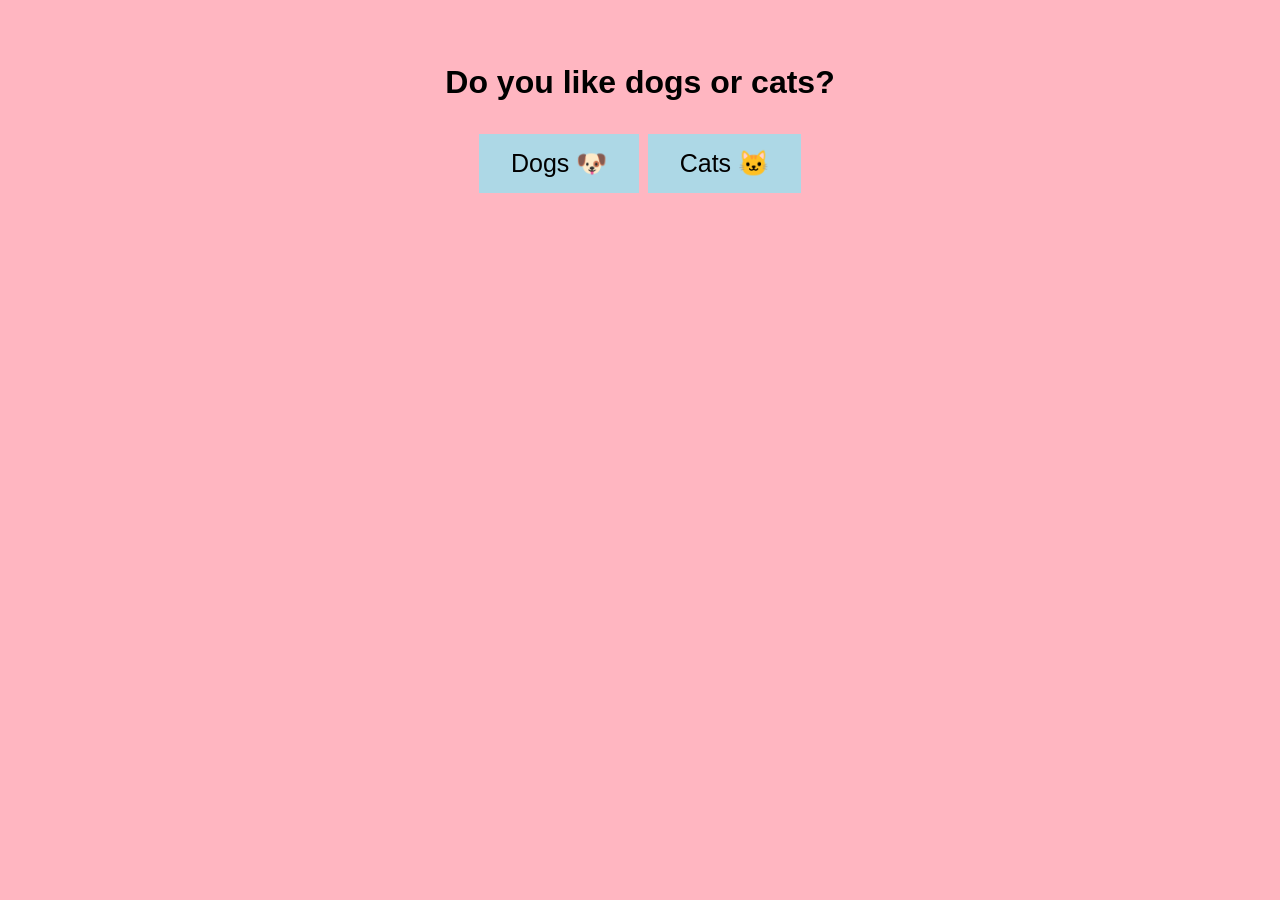
<file: index.html>
<!DOCTYPE html>
<html lang="en">
<head>
    <meta charset="UTF-8">
    <meta name="viewport" content="width=device-width, initial-scale=1.0">
    <link rel="stylesheet" href="style.css">
    <title>DogsVSCats</title>
</head>
<body>
    <div class="container">
        <h1>Do you like dogs or cats?</h1>
        <button class="my_button" onclick="window.location.href='pages/Dog_page.html'">Dogs 🐶</button>
        <button class="my_button" onclick="window.location.href='pages/Cat_page.html'">Cats 🐱</button>
    </div>
</body>
</html>
</file>
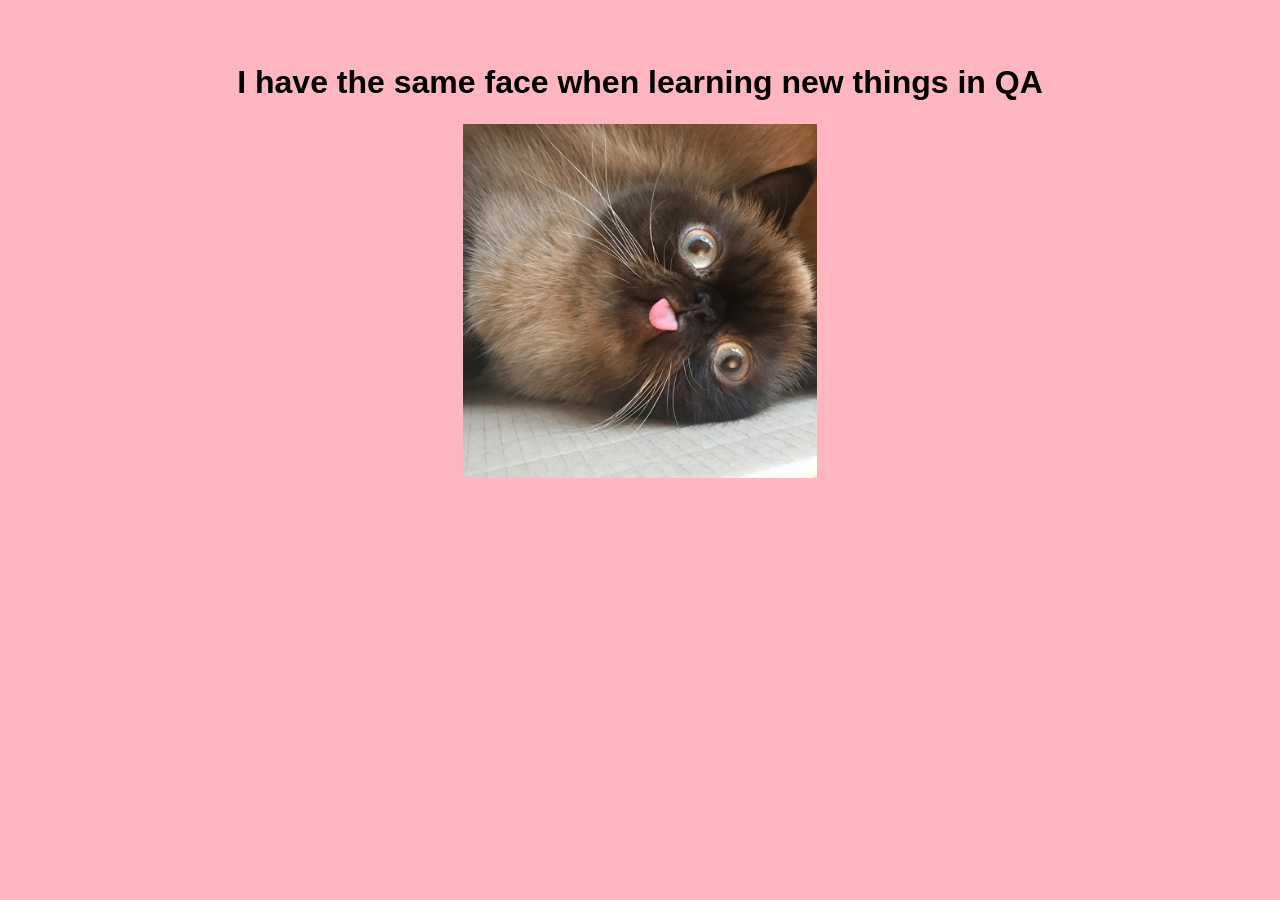
<file: pages/Cat_page.html>
<!DOCTYPE html>
<html lang="en">
<head>
    <meta charset="UTF-8">
    <meta name="cat_page" content="width=device-width, initial-scale=1.0">
    <title>Cat Page</title>
    <link rel="stylesheet" href="../style.css">
</head>
<body>
    <h1>I have the same face when learning new things in QA</h1>
    <img src="../images/Cat.jpg" alt="A cat" width="30%" height="auto">
</body>
</html>
</file>
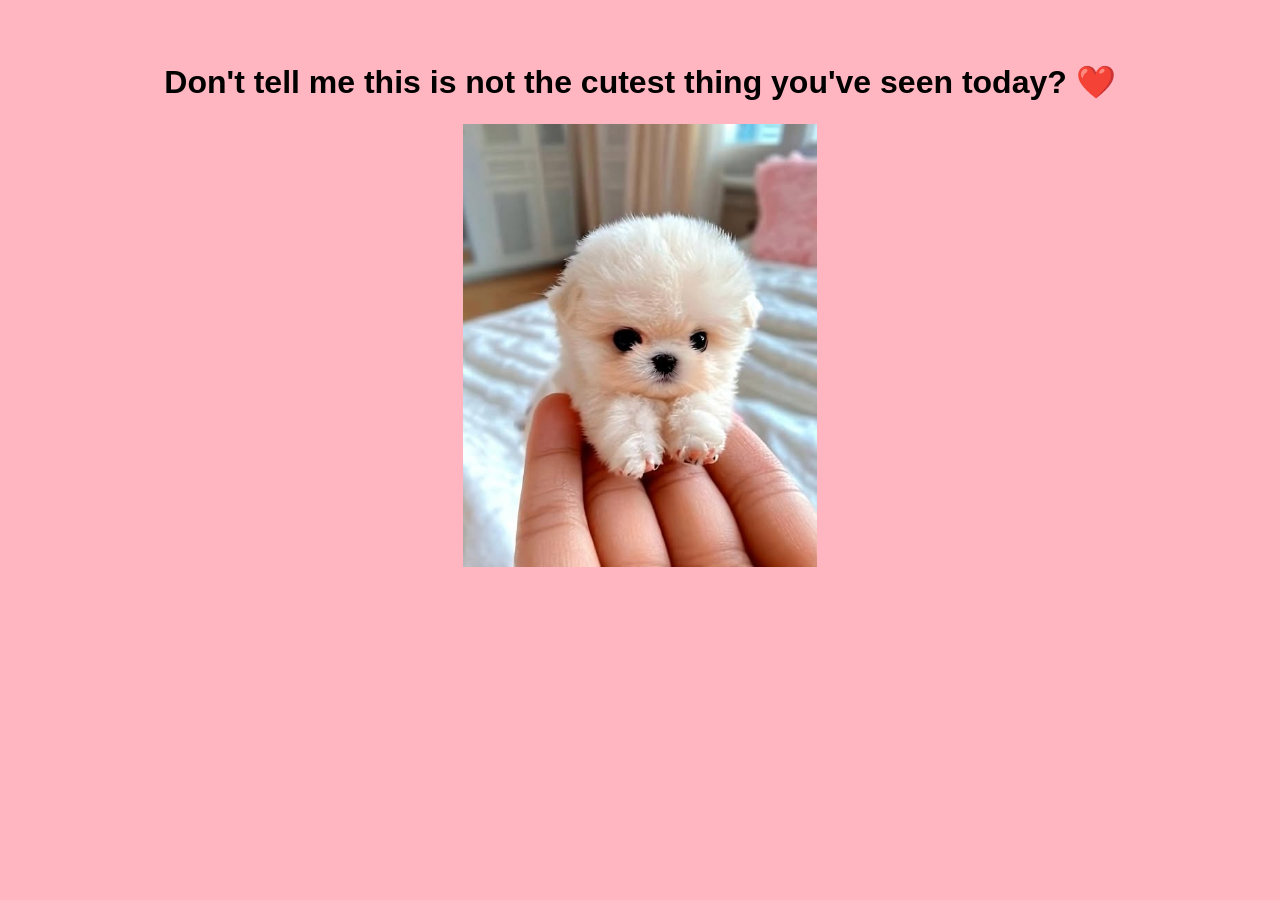
<file: pages/Dog_page.html>
<!DOCTYPE html>
<html lang="en">
<head>
    <meta charset="UTF-8">
    <meta name="viewport" content="width=device-width, initial-scale=1.0">
    <title>Dog Page</title>
    <link rel="stylesheet" href="../style.css">
</head>
<body>
    <h1>Don't tell me this is not the cutest thing you've seen today? ❤️</h1>
    <img src="../images/Dog.jpg" alt="A dog" width="30%" height="auto">
</body>
</html>
</file>
<file: style.css>
/* Basic CSS */

* {
    margin: 0;
    padding: 0;
    box-sizing: border-box;
}

body {
    font-family: Comic Sans MS, cursive, sans-serif;
    text-align: center;
    line-height: 2.0;
    color: #000000;
    background-color: lightpink;
    padding: 50px;
    padding-bottom: 20px;
}

.my_button {
    background-color: lightblue;
    border: none;
    color: black;
    font-family: Comic Sans MS, cursive, sans-serif;
    padding: 15px 32px;
    text-align: center;
    text-decoration: none;
    display: inline-block;
    font-size: 25px;
    margin: 10px 2px;
    cursor: pointer;
}

.my_button:hover {
    background-color: lightcoral;
}

h1, h2, h3 {
    margin-bottom: 10px;
}

p {
    margin-bottom: 15px;
}

/*.container {
    max-width: 1200px;
    margin: 0 auto;
    background: lightpink;
    padding: 20px;
    border-radius: 5px;
    box-shadow: 0 0 10px rgba(0, 0, 0, 0.1);
}
</file>
